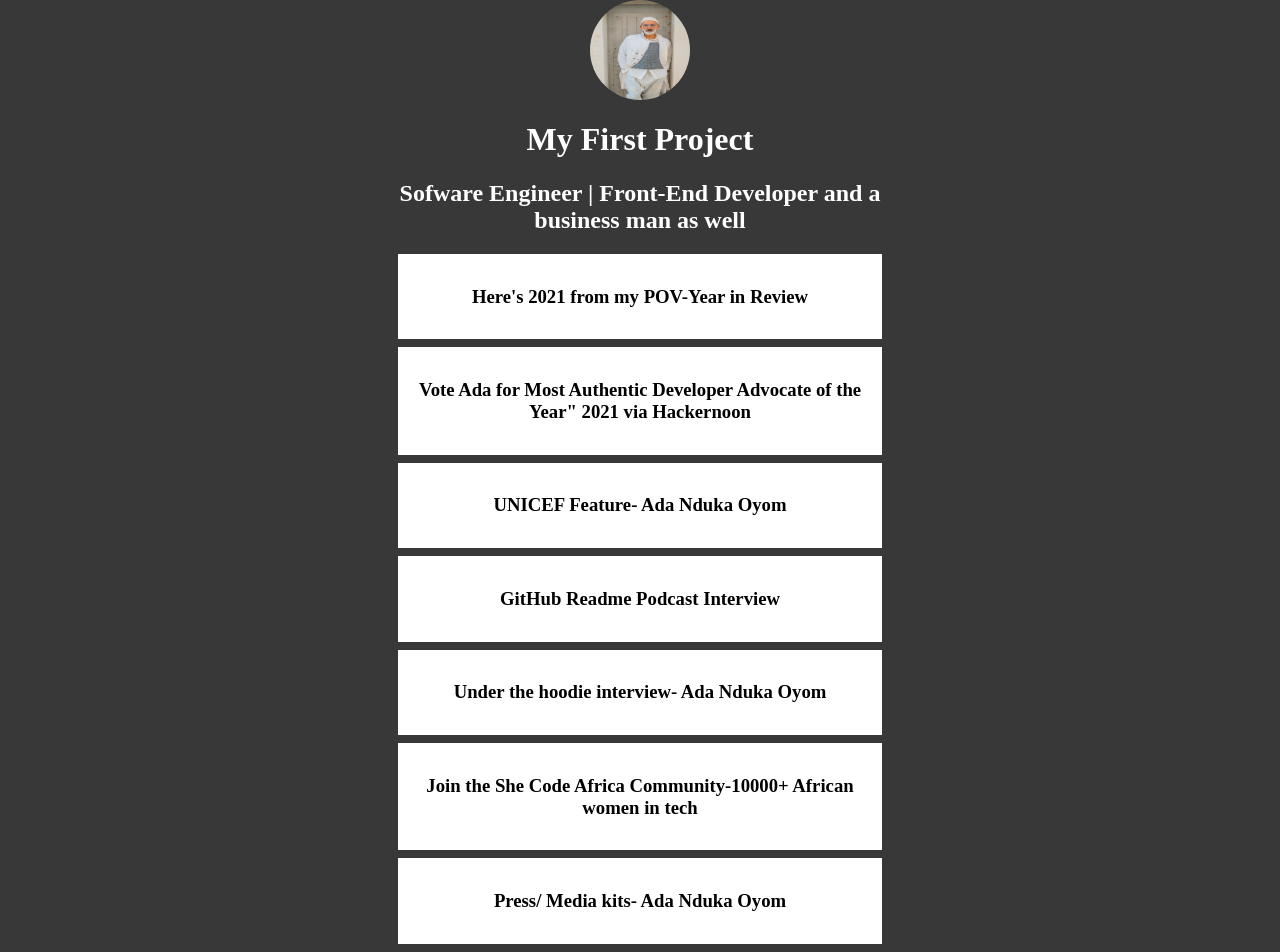
<file: index.html>
<!DOCTYPE html>
<html>
<head>
 <title> My first project</title>
 <link rel="stylesheet" href="man.css"/>
</head> 
<body>
	<img width="200px" src="pexels-furkanfdemir-10821070.jpg"/>
<div class="heading">
	<h1> My First Project</h1>
	<h2>Sofware Engineer | Front-End Developer and a business man as well </h2>

	<a href="#">
<div class="tab">

    <h3>Here's 2021 from my POV-Year in Review</h3>
	
</div>
<div class="tab">
	<h3>Vote Ada for Most Authentic Developer Advocate of the Year" 2021 via Hackernoon</h3>
	
</div>
<div class="tab">
	<h3>UNICEF Feature- Ada Nduka Oyom</h3>
</div>
<div class="tab">
<h3>GitHub Readme Podcast Interview</h3>
	
</div>
<div class="tab">
	<h3>Under the hoodie interview- Ada Nduka Oyom</h3>
</div>
<div class="tab">
	<h3>Join  the She Code Africa Community-10000+ African women in tech</h3>
</div>
<div class="tab">
	<h3>Press/ Media kits- Ada Nduka Oyom</h3>
</div>


</div>
</a>
</body>
</file>
<file: man.css>
.heading{
	text-align: center;
	color: white;
}
img {
 
 border-radius: 50px;
 display: block;
 margin-left: auto;
margin-right: auto;
width: 100px;
height: 100px;

}


body{
	background: rgb(56, 56, 56);
	color: white;
	max-width: 500px;
	margin: auto;
}
.tab{
	background-color:white;
	width: 200px
	border 5px;
	border-style: solid;
	border-color: white;
	padding:10px;
	margin: 8px;
	word-wrap: normal;	
	color: black;
}
.tab:hover{
	background-color: rgb(56, 56, 56);
	

}


a:active, a:link, a:visited {
	    text-decoration: none;
	    color: black;

       }
</file>
